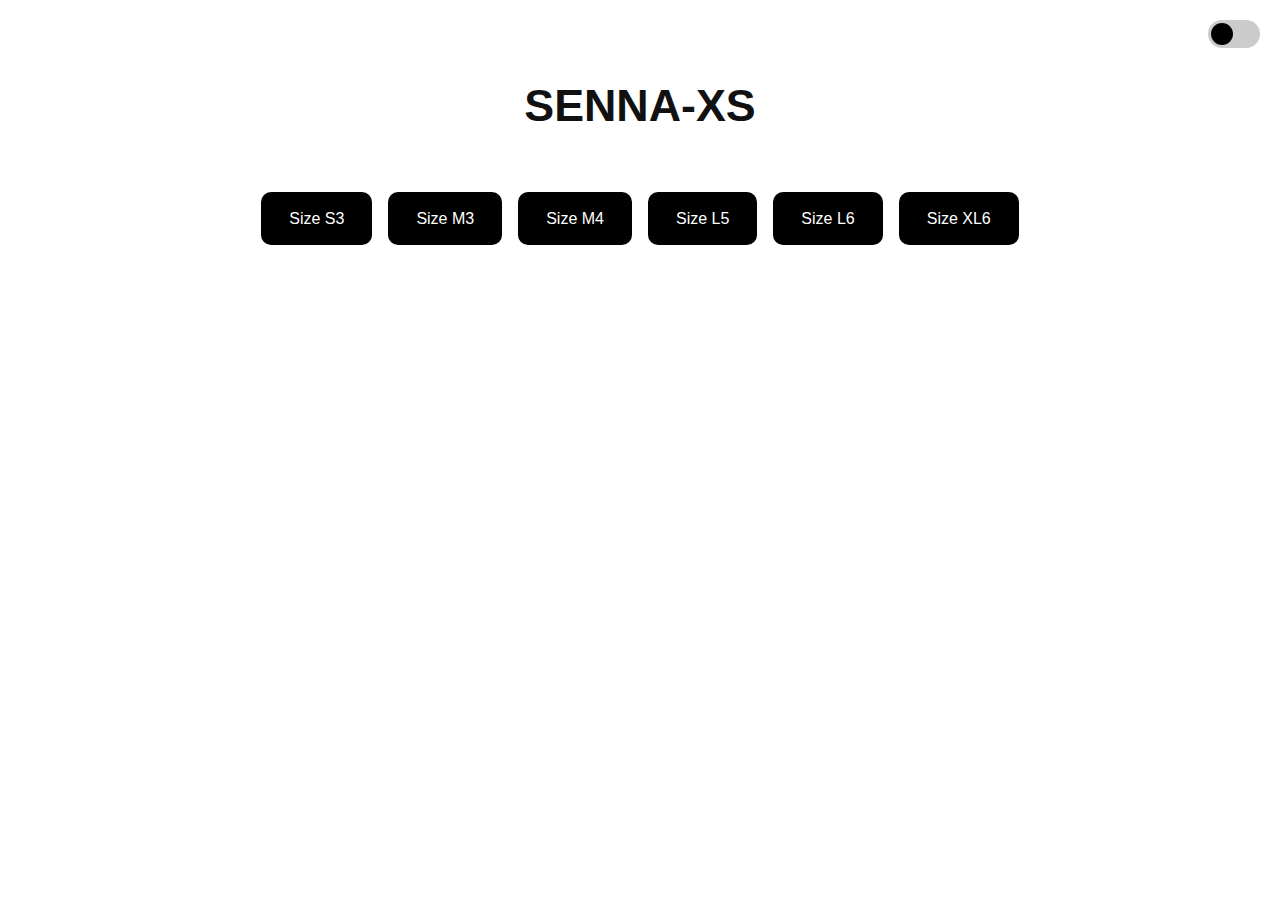
<file: index.html>
<!DOCTYPE html>
<html lang="en">
<head>
  <meta charset="UTF-8" />
  <meta name="viewport" content="width=device-width, initial-scale=1.0" />
  <title>SENNA-XS</title>
  <link rel="stylesheet" href="style.css" />
</head>
<body>
<div class="theme-toggle">
  <button id="theme-toggle-btn" aria-label="Toggle theme"></button>
</div>


  <h1>SENNA-XS</h1>
  <div class="buttons">
    <a class="btn" href="S3.html">Size S3</a>
    <a class="btn" href="M3.html">Size M3</a>
    <a class="btn" href="M4.html">Size M4</a>
    <a class="btn" href="L5.html">Size L5</a>
    <a class="btn" href="L6.html">Size L6</a>
    <a class="btn" href="XL6.html">Size XL6</a>
  </div>

  <script src="script.js"></script>
</body>
</html>
</file>
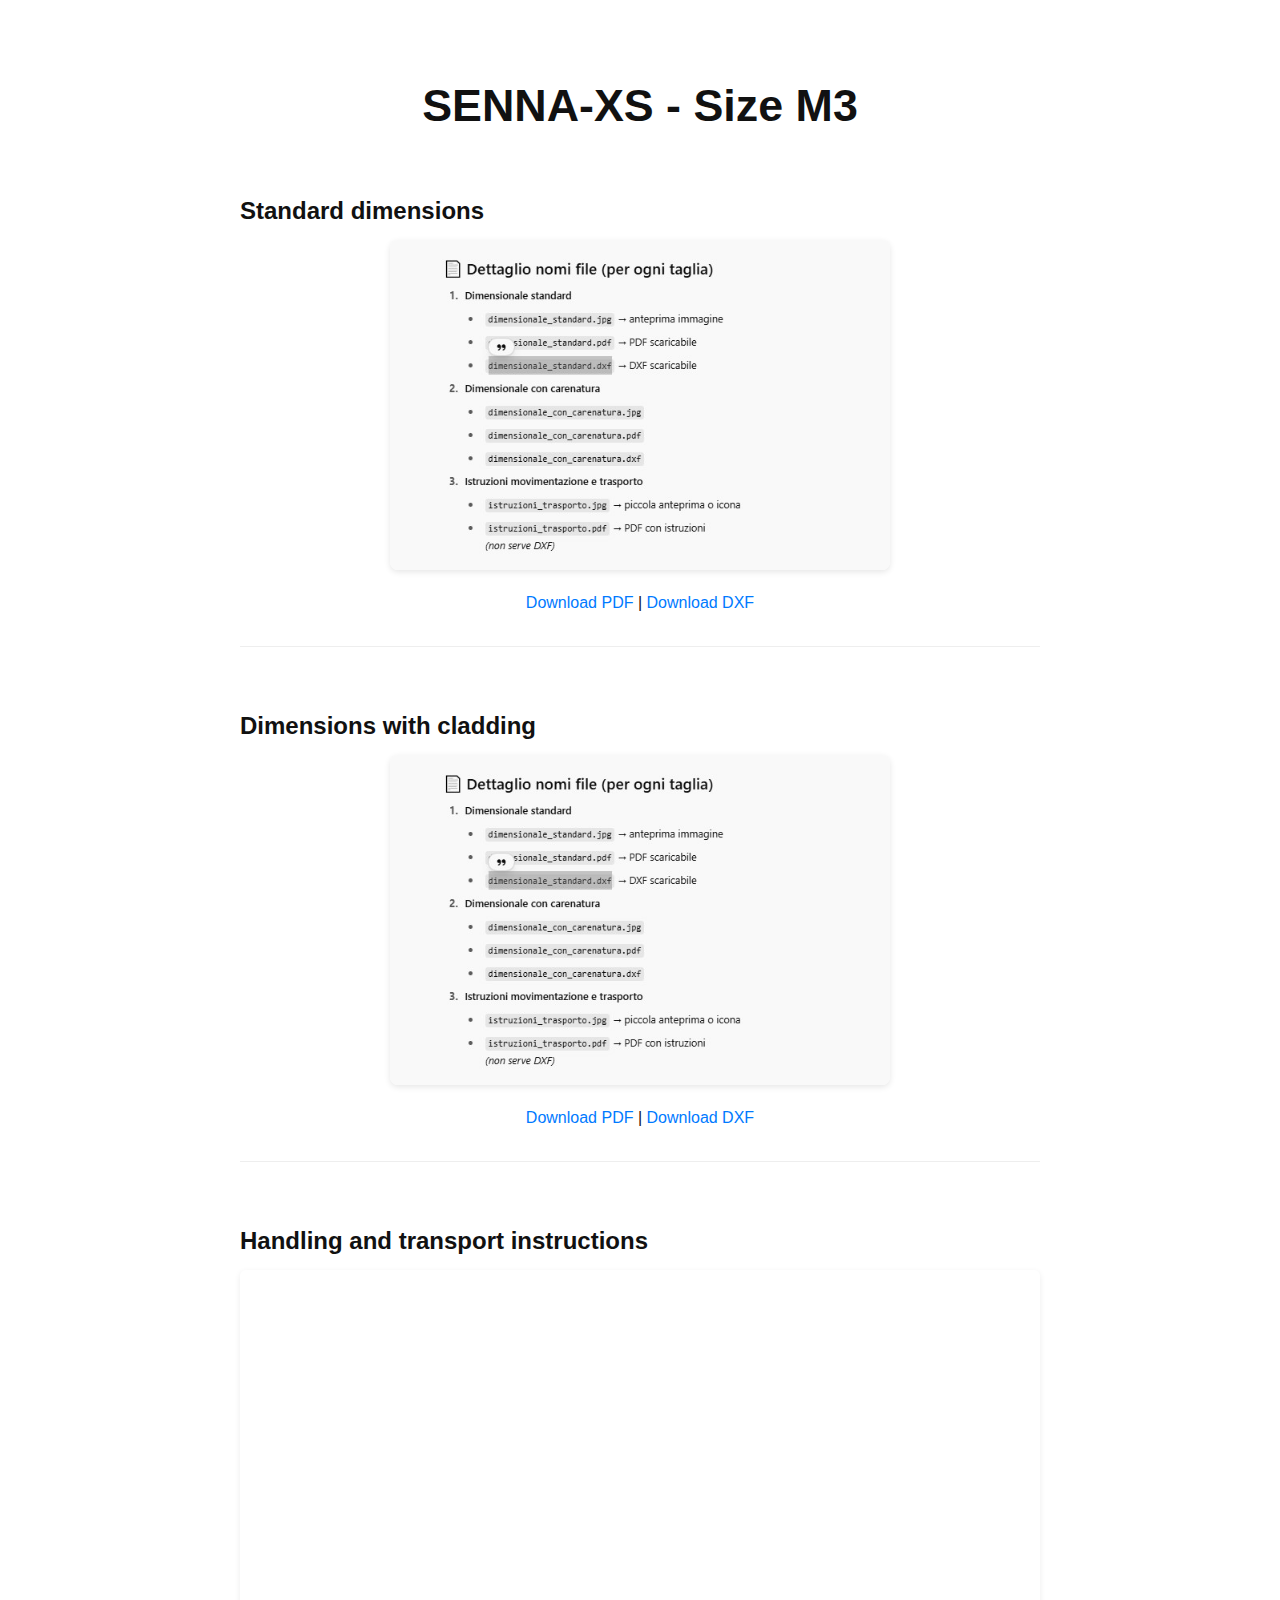
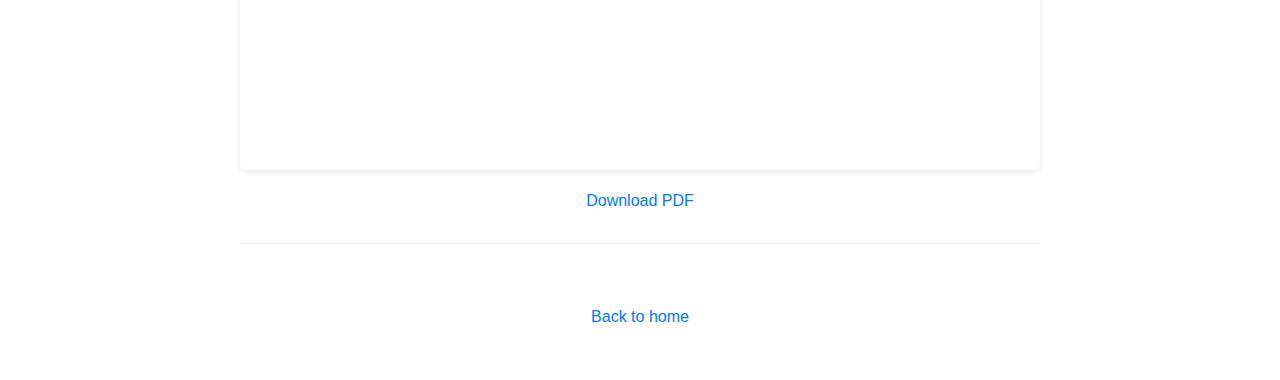
<file: M3.html>
<!DOCTYPE html>
<html lang="en">
<head>
  <meta charset="UTF-8" />
  <meta name="viewport" content="width=device-width, initial-scale=1.0" />
  <title>SENNA-XS - M3</title>
  <link rel="stylesheet" href="style.css" />
</head>
<body>
  <h1>SENNA-XS - Size M3</h1>

  <div class="doc-section">
    <h2>Standard dimensions</h2>
    <img src="files/M3/dimensionale_standard.jpg" alt="Standard dimensions preview" width="300" />
    <p>
      <a href="files/M3/dimensionale_standard.pdf" download>Download PDF</a> |
      <a href="files/M3/dimensionale_standard.dxf" download>Download DXF</a>
    </p>
  </div>

  <div class="doc-section">
    <h2>Dimensions with cladding</h2>
    <img src="files/M3/dimensionale_con_carenatura.jpg" alt="Cladding dimensions preview" width="300" />
    <p>
      <a href="files/M3/dimensionale_con_carenatura.pdf" download>Download PDF</a> |
      <a href="files/M3/dimensionale_con_carenatura.dxf" download>Download DXF</a>
    </p>
  </div>

  <div class="doc-section">
    <h2>Handling and transport instructions</h2>
    <iframe src="files/M3/istruzioni_trasporto.pdf" width="100%" height="500px"></iframe>
    <p>
      <a href="files/M3/istruzioni_trasporto.pdf" download>Download PDF</a>
    </p>
  </div>

  <p><a href="index.html">Back to home</a></p>

  <script src="script.js"></script>
</body>
</html>
</file>
<file: style.css>
/* style.css - grafica professionale stile Apple con tema chiaro/scuro e switch moderno */

:root {
  --bg-color: #ffffff;
  --text-color: #111;
  --btn-bg: #000;
  --btn-text: #fff;
  --btn-hover: #333;
  --switch-track: #ccc;
  --switch-thumb: #000;
}

body.dark {
  --bg-color: #111;
  --text-color: #f5f5f5;
  --btn-bg: #fff;
  --btn-text: #000;
  --btn-hover: #ddd;
  --switch-track: #555;
  --switch-thumb: #fff;
}

body {
  margin: 0;
  font-family: -apple-system, BlinkMacSystemFont, "Segoe UI", Roboto, Helvetica, Arial, sans-serif;
  background-color: var(--bg-color);
  color: var(--text-color);
  line-height: 1.6;
  padding: 40px 20px;
  transition: background-color 0.3s, color 0.3s;
}

h1 {
  font-size: 2.8rem;
  font-weight: 600;
  text-align: center;
  margin-bottom: 50px;
}

h2 {
  font-size: 1.5rem;
  margin-top: 40px;
  margin-bottom: 10px;
}

.doc-section {
  max-width: 800px;
  margin: 0 auto 60px;
  padding-bottom: 20px;
  border-bottom: 1px solid #eee;
}

.doc-section img {
  width: 100%;
  max-width: 500px;
  display: block;
  margin: 10px auto 20px;
  border-radius: 8px;
  box-shadow: 0 2px 6px rgba(0,0,0,0.1);
}

iframe {
  width: 100%;
  border: none;
  border-radius: 6px;
  box-shadow: 0 2px 6px rgba(0,0,0,0.08);
}

a {
  color: #007aff;
  text-decoration: none;
  font-weight: 500;
}

a:hover {
  text-decoration: underline;
}

.buttons {
  display: flex;
  flex-wrap: wrap;
  gap: 16px;
  justify-content: center;
  margin-top: 40px;
}

.btn {
  background-color: var(--btn-bg);
  color: var(--btn-text);
  padding: 14px 28px;
  font-size: 1rem;
  border-radius: 10px;
  text-decoration: none;
  transition: background-color 0.3s ease;
}

.btn:hover {
  background-color: var(--btn-hover);
}

p {
  text-align: center;
  margin: 10px 0;
}

.theme-toggle {
  position: absolute;
  top: 20px;
  right: 20px;
}

#theme-toggle-btn {
  position: relative;
  width: 52px;
  height: 28px;
  border: none;
  border-radius: 14px;
  background-color: var(--switch-track);
  cursor: pointer;
  transition: background-color 0.3s;
  display: inline-flex;
  align-items: center;
  padding: 0;
}

#theme-toggle-btn::before {
  content: "";
  position: absolute;
  width: 22px;
  height: 22px;
  border-radius: 50%;
  background-color: var(--switch-thumb);
  top: 3px;
  left: 3px;
  transition: left 0.3s;
}

body.dark #theme-toggle-btn::before {
  left: 27px;
}
</file>
